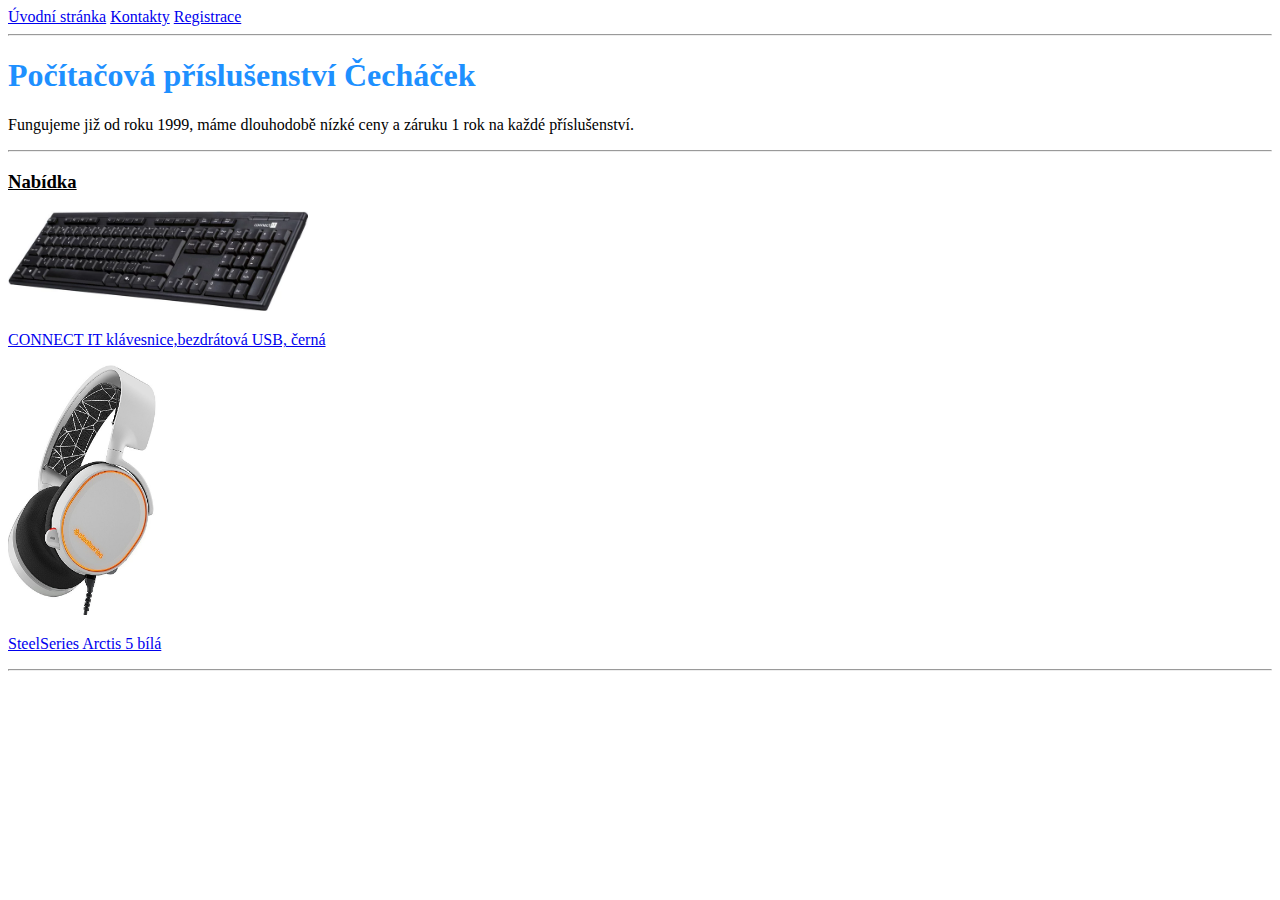
<file: index.html>
<!DOCTYPE html>
<html>
    
    <head>
    <meta charset="UTF-8">
        <title>Počítačová příslušenství Čecháček</title>
    </head>
    <body>
   <a href="index.html">Úvodní stránka</a> 
   <a href="index2.html">Kontakty</a> 
   <a href="index5.html">Registrace</a> 
    <hr>
     <h1 style="color:DodgerBlue;">Počítačová příslušenství Čecháček</h1>
     <p>Fungujeme již od roku 1999, máme dlouhodobě nízké ceny a záruku 1 rok na každé příslušenství.</p> 
     <hr>
     <h3><u>Nabídka</u></h3>
     
     <img src="obrazek.jpg" alt="CONNECT IT klávesnice, USB, černá" width="300" height="100">
     
     <p><a href="index3.html">CONNECT IT klávesnice,bezdrátová USB, černá</a></p>
     
     <img src="obrazek2.jpg" alt="SteelSeries Arctis 5 bílá" width="150" height="250">
     
     <p><a href="index4.html">SteelSeries Arctis 5 bílá</a></p>
     <hr>
     </body>
</html>
</file>
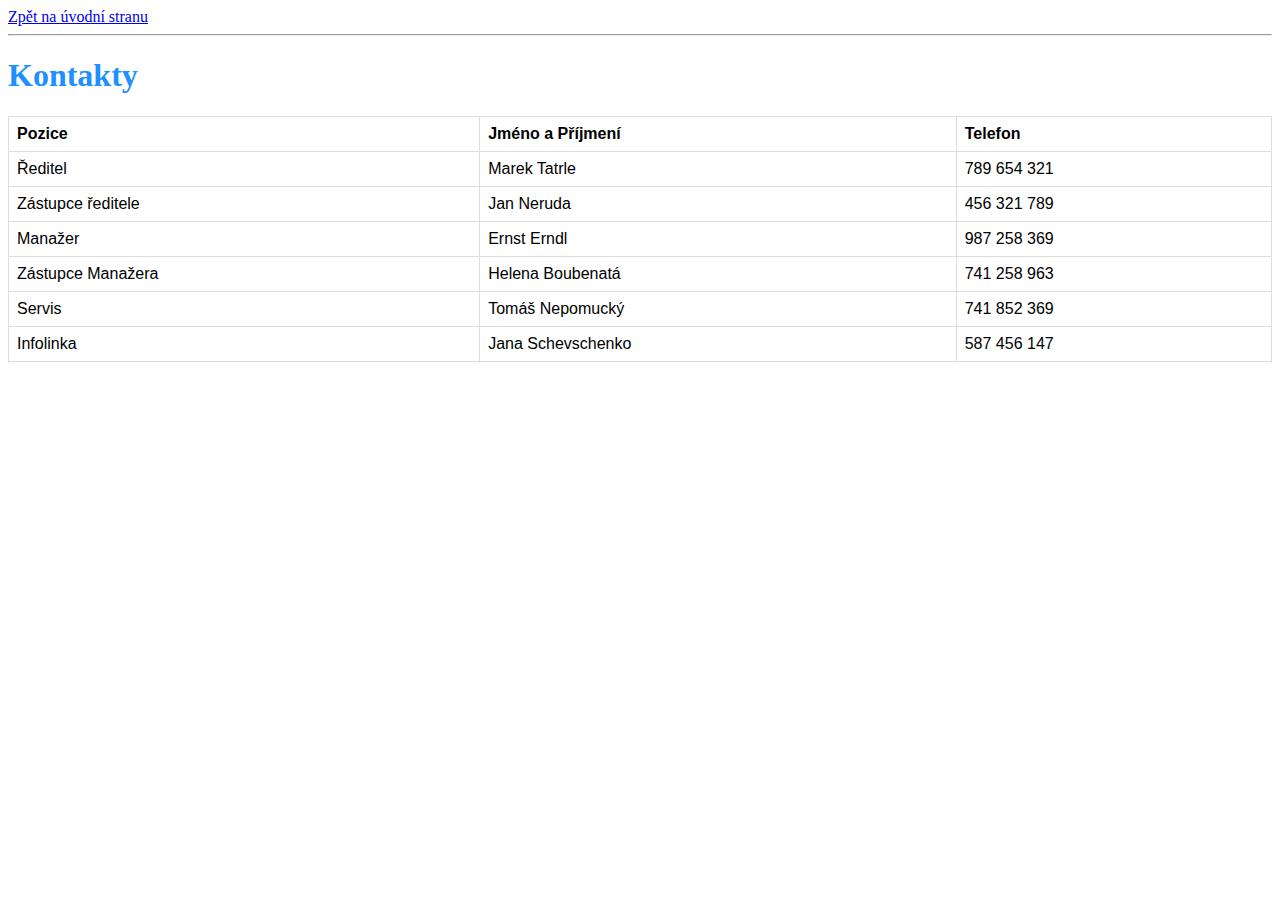
<file: index2.html>
<!DOCTYPE html>
<html>
    
<head>
    <title> Kontakty </title>
<meta charset="UTF-8">
<style>
table {
  font-family: arial, sans-serif;
  border-collapse: collapse;
  width: 100%;
}

td, th {
  border: 1px solid #dddddd;
  text-align: left;
  padding: 8px;
}

tr:nth-child(even) {
  ;
}
</style>
</head>
<body>
    <a href="index.html">Zpět na úvodní stranu</a>
    <hr>
<h1 style="color:DodgerBlue;">Kontakty</h1>

<table>
  <tr>
    <th>Pozice</th>
    <th>Jméno a Příjmení</th>
    <th>Telefon</th>
  </tr>
  <tr>
    <td>Ředitel</td>
    <td>Marek Tatrle</td>
    <td>789 654 321</td>
  </tr>
  <tr>
    <td>Zástupce ředitele</td>
    <td>Jan Neruda</td>
    <td>456 321 789</td>
  </tr>
  <tr>
    <td>Manažer</td>
    <td>Ernst Erndl</td>
    <td>987 258 369</td>
  </tr>
  <tr>
    <td>Zástupce Manažera </td>
    <td>Helena Boubenatá</td>
    <td>741 258 963</td>
  </tr>
  <tr>
    <td>Servis</td>
    <td>Tomáš Nepomucký</td>
    <td>741 852 369</td>
  </tr>
  <tr>
    <td>Infolinka</td>
    <td>Jana Schevschenko</td>
    <td>587 456 147</td>
  </tr>
</table>

</body>
</html>
</file>
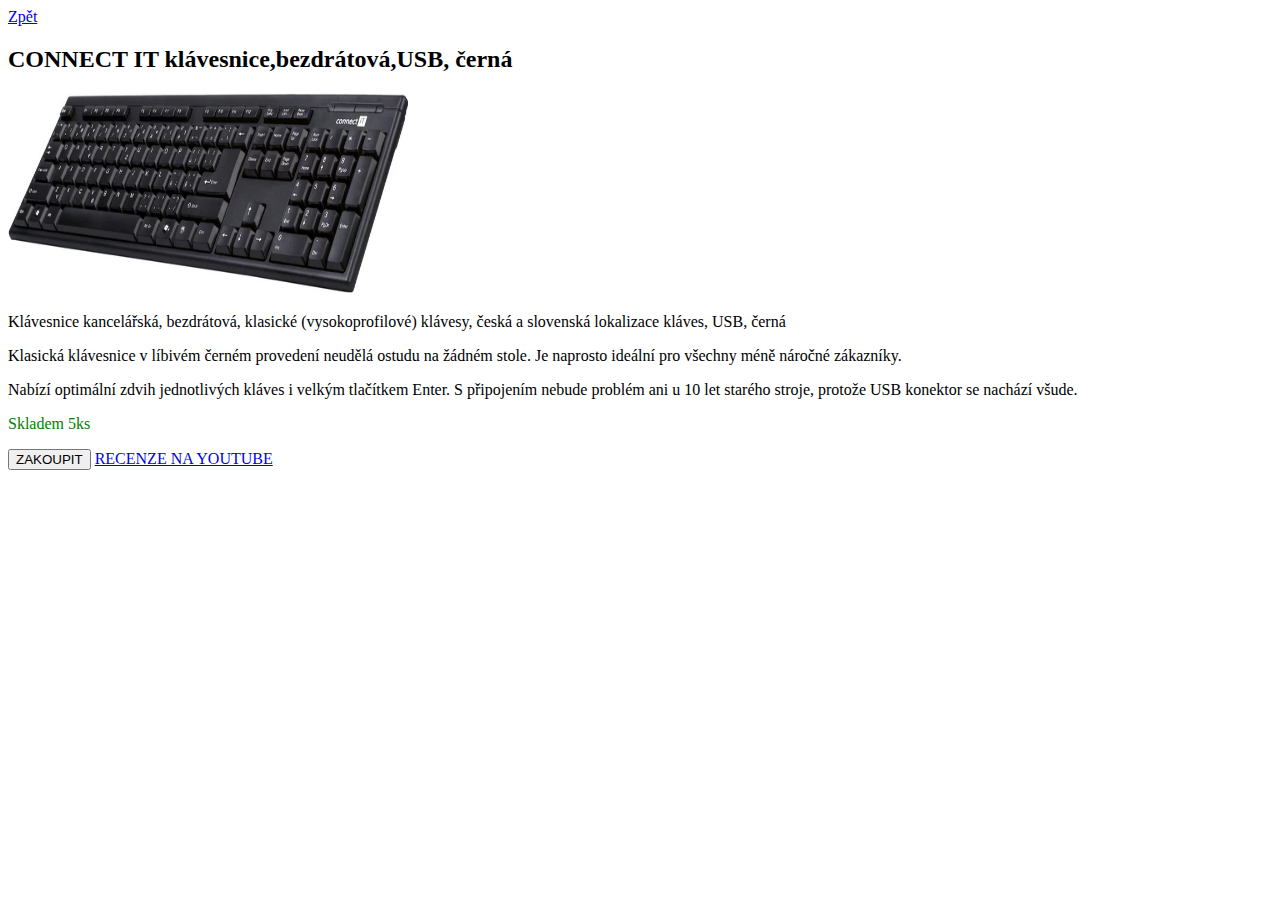
<file: index3.html>
<!DOCTYPE html>
<!--
To change this license header, choose License Headers in Project Properties.
To change this template file, choose Tools | Templates
and open the template in the editor.
-->
<html>
    <head>
        <title>CONNECT IT klávesnice, bezdrátová, USB, černá</title>
        <meta charset="UTF-8">
        <meta name="viewport" content="width=device-width, initial-scale=1.0">
    </head>
    <body>
   <a href="index.html">Zpět</a>
        <h2>CONNECT IT klávesnice,bezdrátová,USB, černá</h2>
    <img src="obrazek.jpg" alt="CONNECT IT klávesnice,bezdrátová, USB, černá" width="400" height="200">
    
    <p>Klávesnice kancelářská, bezdrátová, klasické (vysokoprofilové) klávesy, česká a slovenská lokalizace kláves, USB, černá</p> 
    <p>Klasická klávesnice v líbivém černém provedení neudělá ostudu na žádném stole. Je naprosto ideální pro všechny méně náročné zákazníky.</p>
    <p>Nabízí optimální zdvih jednotlivých kláves i velkým tlačítkem Enter. S připojením nebude problém ani u 10 let starého stroje, protože USB konektor se nachází všude.</p>
     
    
        <p style="color:Green;">Skladem 5ks</p> 
     <button type="button">ZAKOUPIT</button> 
    <a href="https://www.youtube.com/watch?v=KH26iyZe9a0">RECENZE NA YOUTUBE</a>
       
    </body>
    
    
    
</html>
</file>
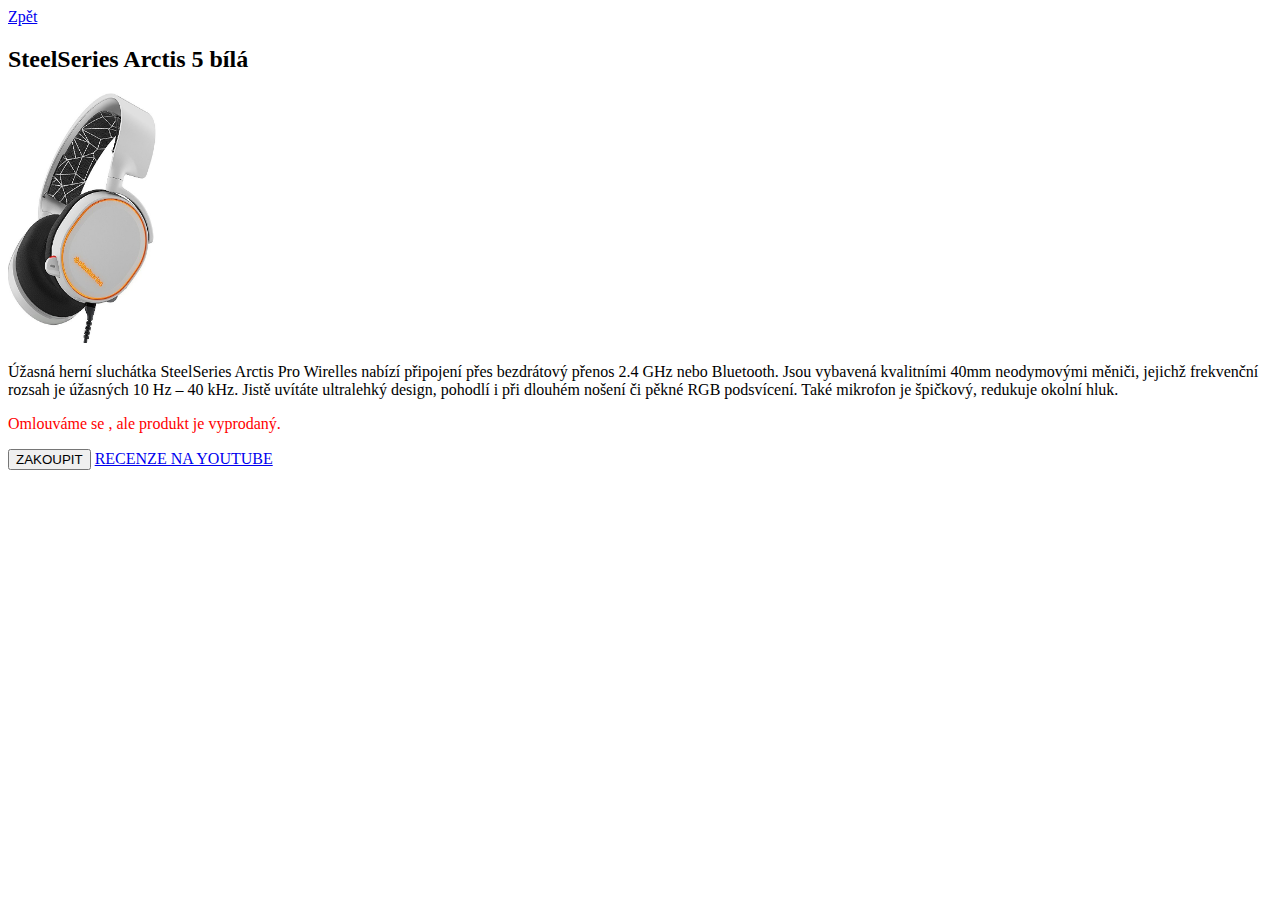
<file: index4.html>
<!DOCTYPE html>
<!--
To change this license header, choose License Headers in Project Properties.
To change this template file, choose Tools | Templates
and open the template in the editor.
-->
<html>
    <head>
        <title>SteelSeries Arctis 5 bílá</title>
        <meta charset="UTF-8">
        <meta name="viewport" content="width=device-width, initial-scale=1.0">
    </head>
    <body>
        <a href="index.html">Zpět</a>
        <h2>SteelSeries Arctis 5 bílá</h2>
        <img src="obrazek2.jpg" alt="SteelSeries Arctis 5 bílá" width="150" height="250">
        
        <p>Úžasná herní sluchátka SteelSeries Arctis Pro Wirelles nabízí připojení přes bezdrátový přenos 2.4 GHz nebo Bluetooth. Jsou vybavená kvalitními 40mm neodymovými měniči, jejichž frekvenční rozsah je úžasných 10 Hz – 40 kHz. Jistě uvítáte ultralehký design, pohodlí i při dlouhém nošení či pěkné RGB podsvícení. Také mikrofon je špičkový, redukuje okolní hluk.</p>
        <p style="color:Red;">Omlouváme se , ale produkt je vyprodaný.</p>
        <button type="button">ZAKOUPIT</button>
        <a href="https://www.youtube.com/watch?v=tczbS0xXO8g">RECENZE NA YOUTUBE</a>  
    
    </body>
    
</html>
</file>
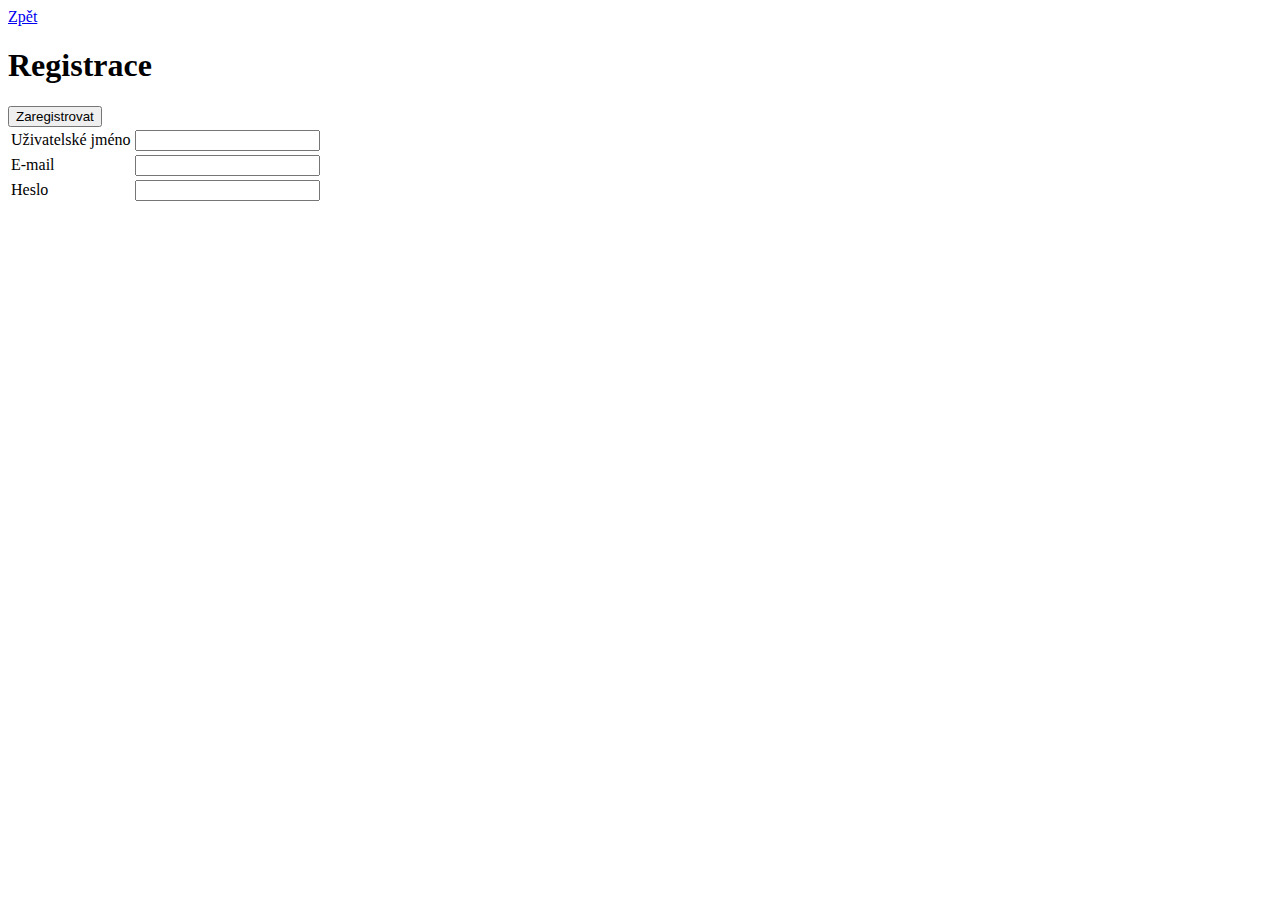
<file: index5.html>
<!DOCTYPE html>
<!--
To change this license header, choose License Headers in Project Properties.
To change this template file, choose Tools | Templates
and open the template in the editor.
-->
<html>
    <head>
        <title>Registrace</title>
        <meta charset="UTF-8">
        <meta name="viewport" content="width=device-width, initial-scale=1.0">
    </head>
    <body>
        <a href="index.html">Zpět</a>
        <h1>Registrace</h1>
        
        <table>
            <tr>
            <td>Uživatelské jméno</td>
            <td><input type="text" name="name"></td>  
            </tr>
            <tr>
                <td>E-mail</td>
                <td><input type="text"></td>
            </tr>
            <tr>
               <td>Heslo</td>
               <td><input type="text"></td>
            
            <input type="submit" value="Zaregistrovat">
            </tr>
            
    <table> 
    </body>
</file>
